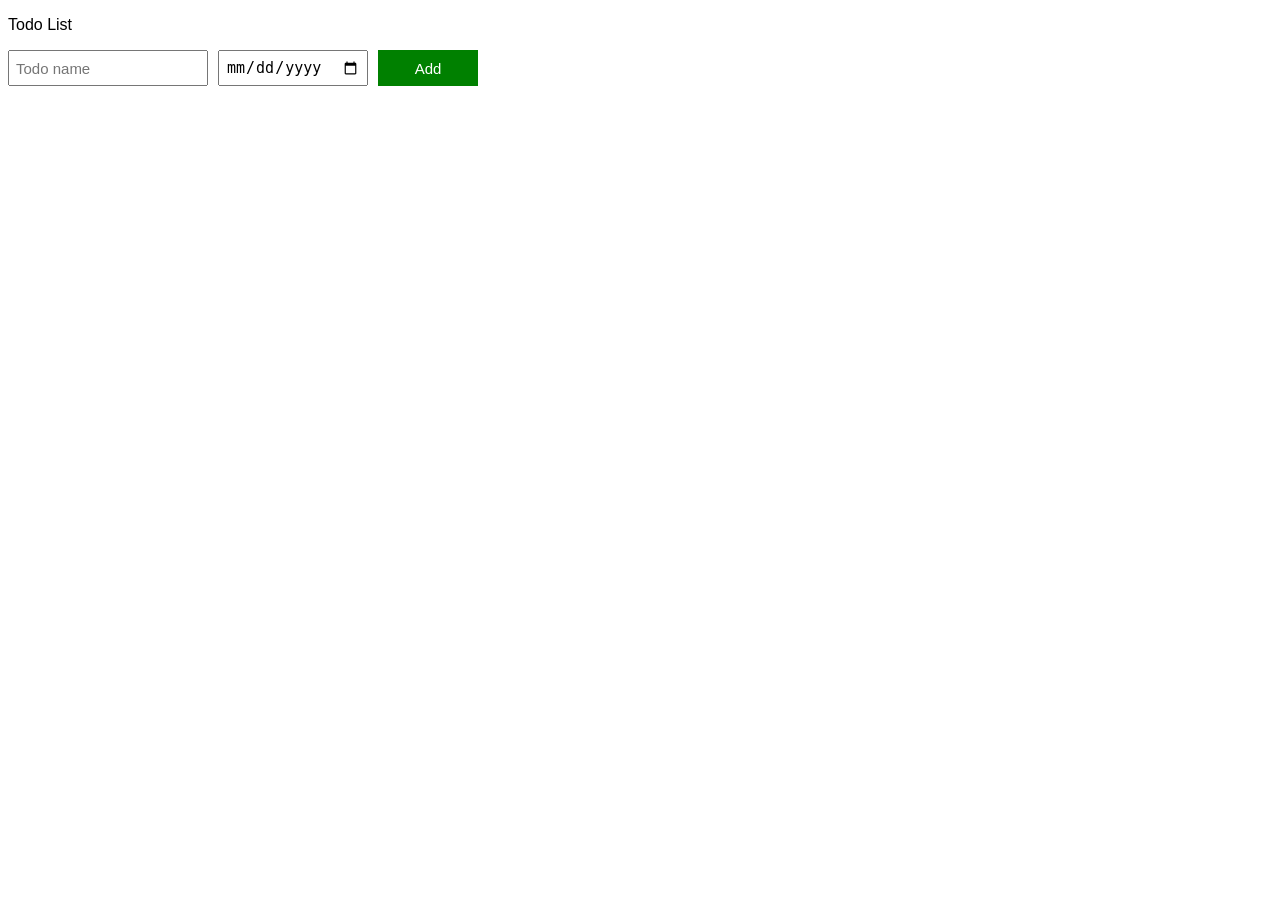
<file: index.html>
<!DOCTYPE html>
<html lang="en">
<head>
  <title>Todo List</title>
  <link rel="stylesheet" href="11-todo-list.css">
</head>
<body>


  <p>Todo List</p>


  <div class="todo-input-grid">
  <input placeholder="Todo name" 
  class="js-name-input name-input">

  <input type="date" 
  class="js-due-date-input due-date-input">

  <button onclick="
    addTodo();
  " class="add-todo-button">Add</button>   
  </div>


  <div class="js-todo-list todo-grid"></div>


  <script src="11-todo-list.js"></script>
</body>
</html>
</file>
<file: 11-todo-list.css>
body{
  font-family: Arial;
}
.todo-grid, .todo-input-grid{
  display: grid;
  grid-template-columns: 200px 150px 100px;
  column-gap: 10px;
  row-gap: 10px;
  align-items: center;
}
.todo-input-grid{
  margin-bottom: 10px;
  align-items: stretch;
}

.name-input, .due-date-input{
  font-size: 15px;
  padding: 6px;
}
.add-todo-button{
  background-color: green;
  color: white;
  border: none;
  font-size: 15px;
  cursor: pointer;
}
.delete-todo-button{
  background-color: darkred;
  color: white;
  border: none;
  font-size: 15px;
  cursor: pointer;
  padding-top: 10px;
  padding-bottom: 10px;
}
</file>
